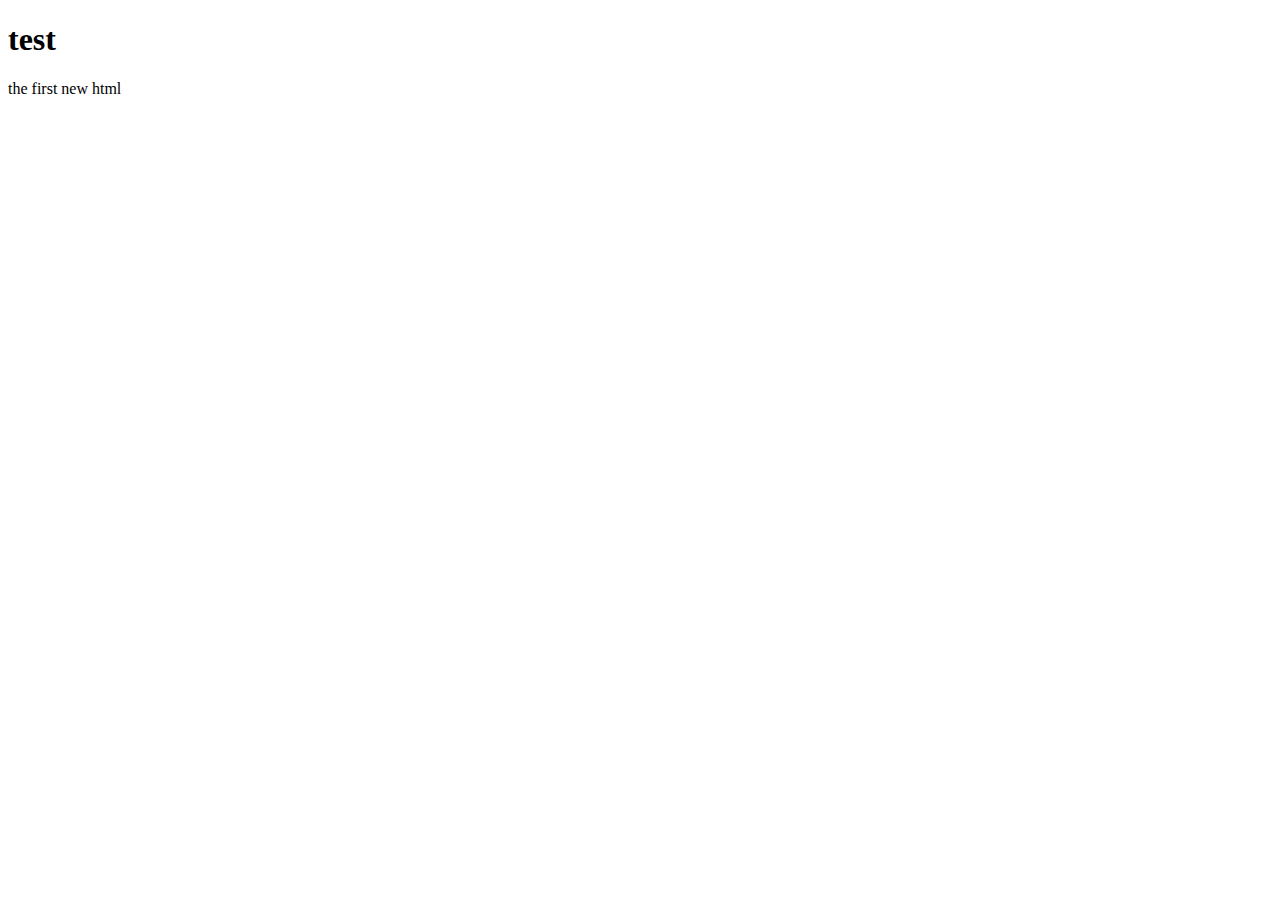
<file: index.html>
<!DOCTYPE html>
<html lang="en">
<head>
    <meta charset="UTF-8">
    <meta name="viewport" content="width=device-width, initial-scale=1.0">
    <meta http-equiv="X-UA-Compatible" content="ie=edge">
    <title>Document</title>
</head>
<body class="blzack">
    <h1>test</h1>
    <p>the first new html</p>
</body>
</html>
</file>
